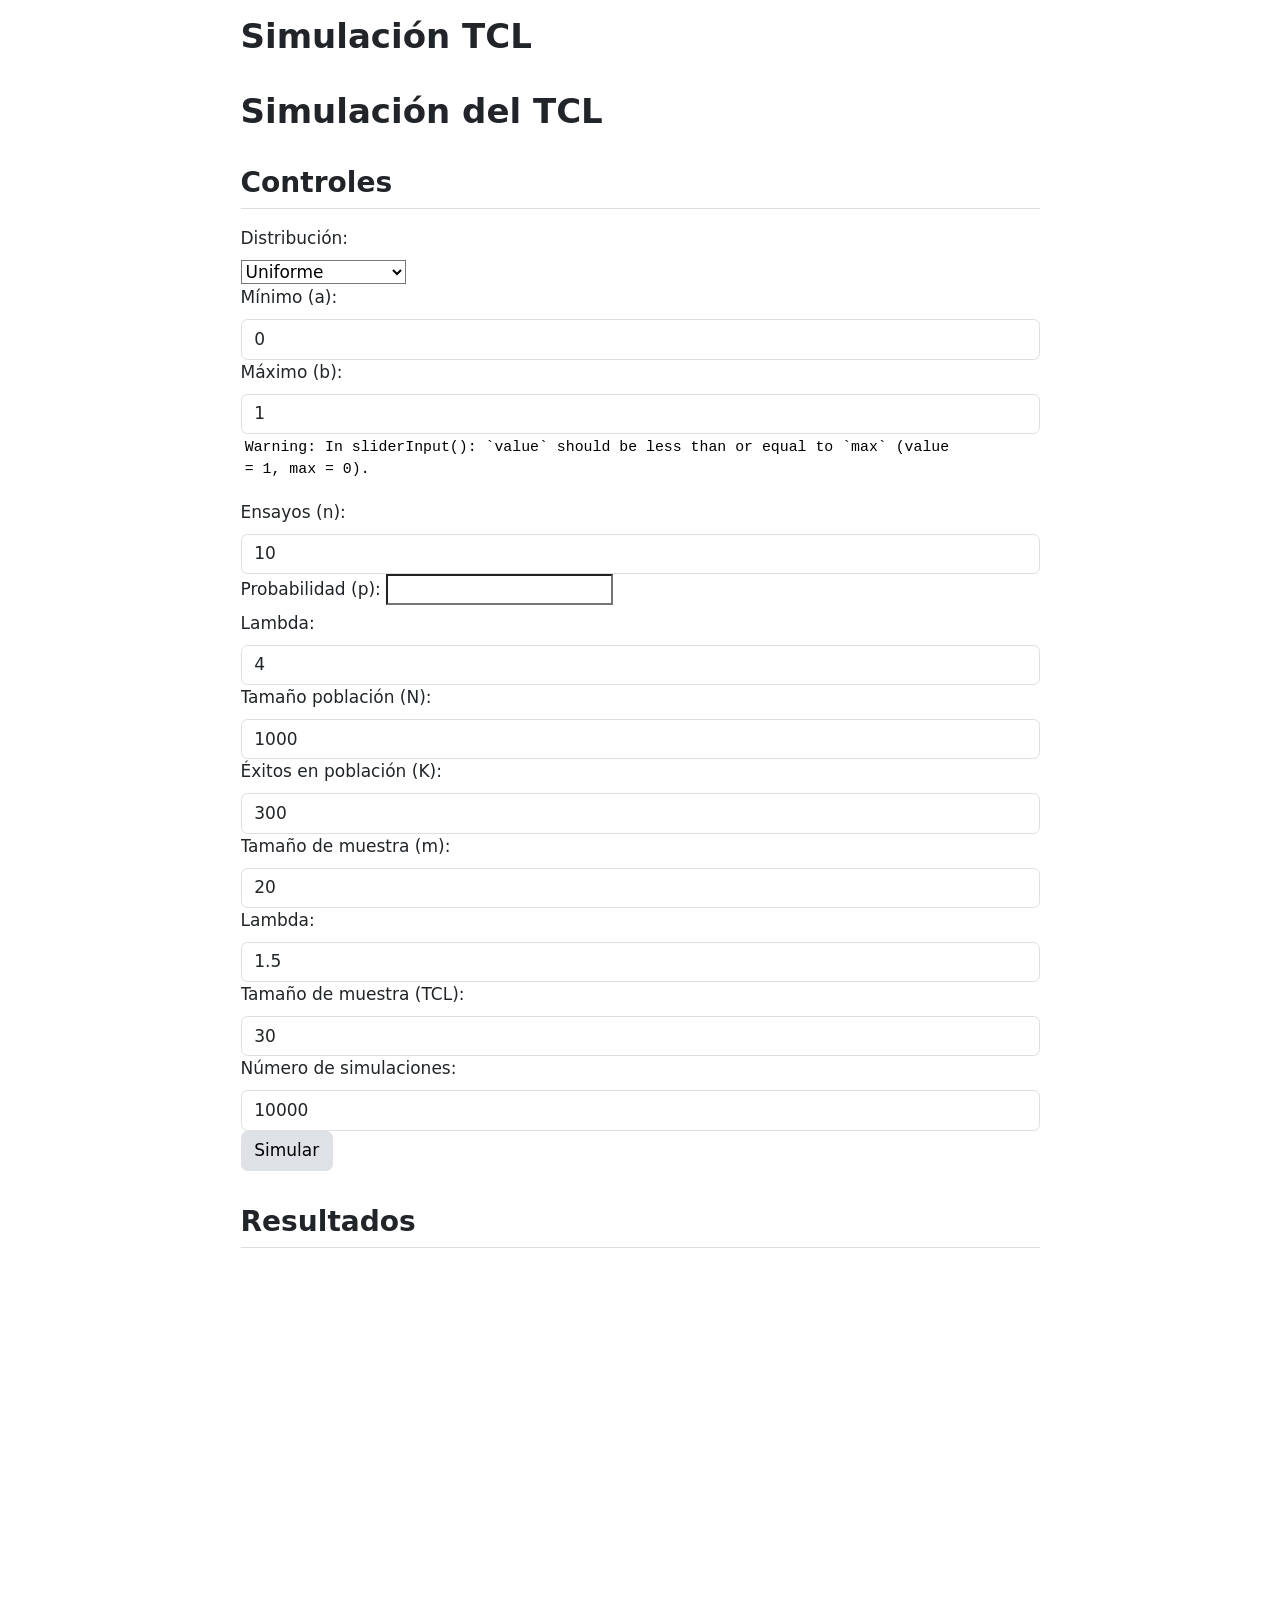
<file: testShiny.html>
<!DOCTYPE html>
<html xmlns="http://www.w3.org/1999/xhtml" lang="en" xml:lang="en"><head>

<meta charset="utf-8">
<meta name="generator" content="quarto-1.9.36">

<meta name="viewport" content="width=device-width, initial-scale=1.0, user-scalable=yes">


<title>Simulación TCL</title>
<style>
/* Default styles provided by pandoc.
** See https://pandoc.org/MANUAL.html#variables-for-html for config info.
*/
code{white-space: pre-wrap;}
span.smallcaps{font-variant: small-caps;}
div.columns{display: flex; gap: min(4vw, 1.5em);}
div.column{flex: auto; overflow-x: auto;}
div.hanging-indent{margin-left: 1.5em; text-indent: -1.5em;}
ul.task-list{list-style: none;}
ul.task-list li input[type="checkbox"] {
  width: 0.8em;
  margin: 0 0.8em 0.2em -1em; /* quarto-specific, see https://github.com/quarto-dev/quarto-cli/issues/4556 */ 
  vertical-align: middle;
}
</style>


<script src="testShiny_files/libs/clipboard/clipboard.min.js"></script>
<script src="testShiny_files/libs/quarto-html/quarto.js" type="module"></script>
<script src="testShiny_files/libs/quarto-html/tabsets/tabsets.js" type="module"></script>
<script src="testShiny_files/libs/quarto-html/popper.min.js"></script>
<script src="testShiny_files/libs/quarto-html/tippy.umd.min.js"></script>
<script src="testShiny_files/libs/quarto-html/anchor.min.js"></script>
<link href="testShiny_files/libs/quarto-html/tippy.css" rel="stylesheet">
<link href="testShiny_files/libs/quarto-html/quarto-syntax-highlighting-845c23b38eaddc0f92fda52bfe77a8c8.css" rel="stylesheet" id="quarto-text-highlighting-styles">
<script src="testShiny_files/libs/bootstrap/bootstrap.min.js"></script>
<link href="testShiny_files/libs/bootstrap/bootstrap-icons.css" rel="stylesheet">
<link href="testShiny_files/libs/bootstrap/bootstrap-26adfa994fd61207e90dd9dc4de6cf1e.min.css" rel="stylesheet" append-hash="true" id="quarto-bootstrap" data-mode="light">


</head>

<body class="fullcontent quarto-light">

<div id="quarto-content" class="page-columns page-rows-contents page-layout-article">

<main class="content" id="quarto-document-content">

<header id="title-block-header" class="quarto-title-block default">
<div class="quarto-title">
<h1 class="title">Simulación TCL</h1>
</div>



<div class="quarto-title-meta">

    
  
    
  </div>
  


</header>


<section id="simulación-del-tcl" class="level1">
<h1>Simulación del TCL</h1>
<section id="controles" class="level2">
<h2 class="anchored" data-anchor-id="controles">Controles</h2>
<div class="cell">
<div class="cell-output-display no-overflow-x">
<div class="form-group shiny-input-container">
<label class="control-label" id="dist-label" for="dist">Distribución:</label>
<div>
<select id="dist" class="shiny-input-select"><option value="Uniforme" selected="">Uniforme</option>
<option value="Binomial">Binomial</option>
<option value="Poisson">Poisson</option>
<option value="Hipergeométrica">Hipergeométrica</option>
<option value="Exponencial">Exponencial</option></select>
<script type="application/json" data-for="dist" data-nonempty="">{"plugins":["selectize-plugin-a11y"]}</script>
</div>
</div>
</div>
</div>
<div class="cell">
<div class="cell-output-display">
<div class="shiny-panel-conditional" data-display-if="input.dist == 'Uniforme'" data-ns-prefix="">
<div class="form-group shiny-input-container">
<label class="control-label" id="a-label" for="a">Mínimo (a):</label>
<input id="a" type="number" class="shiny-input-number form-control" value="0" data-update-on="change">
</div>
<div class="form-group shiny-input-container">
<label class="control-label" id="b-label" for="b">Máximo (b):</label>
<input id="b" type="number" class="shiny-input-number form-control" value="1" data-update-on="change">
</div>
</div>
</div>
</div>
<div class="cell">
<div class="cell-output cell-output-stderr">
<pre><code>Warning: In sliderInput(): `value` should be less than or equal to `max` (value
= 1, max = 0).</code></pre>
</div>
<div class="cell-output-display">
<div class="shiny-panel-conditional" data-display-if="input.dist == 'Binomial'" data-ns-prefix="">
<div class="form-group shiny-input-container">
<label class="control-label" id="size-label" for="size">Ensayos (n):</label>
<input id="size" type="number" class="shiny-input-number form-control" value="10" data-update-on="change" min="1">
</div>
<div class="form-group shiny-input-container">
<label class="control-label" id="p-label" for="p">Probabilidad (p):</label>
<input class="js-range-slider" id="p" data-skin="shiny" data-min="0.3" data-max="0" data-from="1" data-step="0.01" data-grid="true" data-grid-num="10" data-grid-snap="false" data-prettify-separator="," data-prettify-enabled="true" data-keyboard="true" data-data-type="number">
</div>
</div>
</div>
</div>
<div class="cell">
<div class="cell-output-display">
<div class="shiny-panel-conditional" data-display-if="input.dist == 'Poisson'" data-ns-prefix="">
<div class="form-group shiny-input-container">
<label class="control-label" id="lambda_pois-label" for="lambda_pois">Lambda:</label>
<input id="lambda_pois" type="number" class="shiny-input-number form-control" value="4" data-update-on="change" min="0.1">
</div>
</div>
</div>
</div>
<div class="cell">
<div class="cell-output-display">
<div class="shiny-panel-conditional" data-display-if="input.dist == 'Hipergeométrica'" data-ns-prefix="">
<div class="form-group shiny-input-container">
<label class="control-label" id="Npop-label" for="Npop">Tamaño población (N):</label>
<input id="Npop" type="number" class="shiny-input-number form-control" value="1000" data-update-on="change" min="10">
</div>
<div class="form-group shiny-input-container">
<label class="control-label" id="K-label" for="K">Éxitos en población (K):</label>
<input id="K" type="number" class="shiny-input-number form-control" value="300" data-update-on="change" min="1">
</div>
<div class="form-group shiny-input-container">
<label class="control-label" id="m-label" for="m">Tamaño de muestra (m):</label>
<input id="m" type="number" class="shiny-input-number form-control" value="20" data-update-on="change" min="1">
</div>
</div>
</div>
</div>
<div class="cell">
<div class="cell-output-display">
<div class="shiny-panel-conditional" data-display-if="input.dist == 'Exponencial'" data-ns-prefix="">
<div class="form-group shiny-input-container">
<label class="control-label" id="lambda_exp-label" for="lambda_exp">Lambda:</label>
<input id="lambda_exp" type="number" class="shiny-input-number form-control" value="1.5" data-update-on="change" min="0.1">
</div>
</div>
</div>
</div>
<div class="cell">
<div class="cell-output-display">
<div class="form-group shiny-input-container">
<label class="control-label" id="n-label" for="n">Tamaño de muestra (TCL):</label>
<input id="n" type="number" class="shiny-input-number form-control" value="30" data-update-on="change" min="1">
</div>
</div>
<div class="cell-output-display">
<div class="form-group shiny-input-container">
<label class="control-label" id="Nsim-label" for="Nsim">Número de simulaciones:</label>
<input id="Nsim" type="number" class="shiny-input-number form-control" value="10000" data-update-on="change" min="1000">
</div>
</div>
<div class="cell-output-display">
<button id="simular" type="button" class="btn btn-default action-button"><span class="action-label">Simular</span></button>
</div>
</div>
</section>
<section id="resultados" class="level2">
<h2 class="anchored" data-anchor-id="resultados">Resultados</h2>
<div class="cell">
<div class="cell-output-display">
<div class="shiny-plot-output html-fill-item" id="plots" style="width:100%;height:450px;"></div>
</div>
</div>
<p>
<script type="application/shiny-prerendered" data-context="server">
sim_data <- eventReactive(input$simular, {

  set.seed(123)

  N <- 100000

  if (input$dist == "Uniforme") {

    poblacion <- runif(N, input$a, input$b)

    medias <- replicate(
      input$Nsim,
      mean(runif(input$n, input$a, input$b))
    )

    mu <- (input$a + input$b) / 2
    sigma <- (input$b - input$a) / sqrt(12)
  }

  else if (input$dist == "Binomial") {

    poblacion <- rbinom(N, input$size, input$p)

    medias <- replicate(
      input$Nsim,
      mean(rbinom(input$n, input$size, input$p))
    )

    mu <- input$size * input$p
    sigma <- sqrt(input$size * input$p * (1 - input$p))
  }

  else if (input$dist == "Poisson") {

    poblacion <- rpois(N, input$lambda_pois)

    medias <- replicate(
      input$Nsim,
      mean(rpois(input$n, input$lambda_pois))
    )

    mu <- input$lambda_pois
    sigma <- sqrt(input$lambda_pois)
  }

  else if (input$dist == "Hipergeométrica") {

    poblacion <- rhyper(
      N,
      m = input$K,
      n = input$Npop - input$K,
      k = input$m
    )

    medias <- replicate(
      input$Nsim,
      mean(rhyper(
        input$n,
        m = input$K,
        n = input$Npop - input$K,
        k = input$m
      ))
    )

    mu <- input$m * (input$K / input$Npop)

    sigma <- sqrt(
      input$m *
      (input$K / input$Npop) *
      (1 - input$K / input$Npop) *
      ((input$Npop - input$m)/(input$Npop - 1))
    )
  }

  else if (input$dist == "Exponencial") {

    poblacion <- rexp(N, input$lambda_exp)

    medias <- replicate(
      input$Nsim,
      mean(rexp(input$n, input$lambda_exp))
    )

    mu <- 1 / input$lambda_exp
    sigma <- 1 / input$lambda_exp
  }

  list(
    poblacion = poblacion,
    medias = medias,
    mu = mu,
    sigma = sigma
  )
})

output$plots <- renderPlot({

  data <- sim_data()

  df_pob <- data.frame(x = data$poblacion)
  df_med <- data.frame(x = data$medias)

  g1 <- ggplot(df_pob, aes(x = x)) +
    geom_histogram(
      aes(y = after_stat(density)),
      bins = 50,
      fill = "lightgreen",
      color = "black"
    ) +
    stat_function(
      fun = dnorm,
      args = list(
        mean = data$mu,
        sd = data$sigma
      ),
      color = "darkgreen",
      linewidth = 1
    ) +
    labs(
      title = "Población",
      x = "Valores",
      y = "Densidad"
    ) +
    theme_minimal()

  g2 <- ggplot(df_med, aes(x = x)) +
    geom_histogram(
      aes(y = after_stat(density)),
      bins = 30,
      fill = "lightblue",
      color = "black"
    ) +
    stat_function(
      fun = dnorm,
      args = list(
        mean = data$mu,
        sd = data$sigma / sqrt(input$n)
      ),
      color = "red",
      linewidth = 1.2
    ) +
    labs(
      title = "Distribución muestral de la media",
      x = "Media muestral",
      y = "Densidad"
    ) +
    theme_minimal()

  grid.arrange(g1, g2, ncol = 2)
})
</script>
 
<script type="application/shiny-prerendered" data-context="server-extras">
ojs_define <- function(..., .session = shiny::getDefaultReactiveDomain()) {
  quos <- rlang::enquos(...)
  vars <- rlang::list2(...)
  nm <- names(vars)
  if (is.null(nm)) {
    nm <- rep_len("", length(vars))
  }
  mapply(
    function(q, nm, val) {
      # Infer name, if possible
      if (nm == "") {
        tryCatch(
          {
            nm <- rlang::as_name(q)
          },
          error = function(e) {
            code <- paste(collapse = "\n", deparse(rlang::f_rhs(q)))
            stop(
              "ojs_define() could not create a name for the argument: ",
              code
            )
          }
        )
      }
      .session$output[[nm]] <- val
      outputOptions(.session$output, nm, suspendWhenHidden = FALSE)
      .session$sendCustomMessage("ojs-export", list(name = nm))
      NULL
    },
    quos,
    nm,
    vars,
    SIMPLIFY = FALSE,
    USE.NAMES = FALSE
  )
  invisible()
}
</script>
</p>
<!--html_preserve-->
<script type="application/shiny-prerendered" data-context="dependencies">
{"type":"list","attributes":{},"value":[{"type":"list","attributes":{"names":{"type":"character","attributes":{},"value":["name","version","src","meta","script","stylesheet","head","attachment","package","all_files","pkgVersion"]},"class":{"type":"character","attributes":{},"value":["html_dependency"]}},"value":[{"type":"character","attributes":{},"value":["selectize"]},{"type":"character","attributes":{},"value":["0.15.2"]},{"type":"list","attributes":{"names":{"type":"character","attributes":{},"value":["file"]}},"value":[{"type":"character","attributes":{},"value":["www/shared/selectize"]}]},{"type":"NULL"},{"type":"character","attributes":{},"value":["js/selectize.min.js","accessibility/js/selectize-plugin-a11y.min.js"]},{"type":"character","attributes":{},"value":["css/selectize.bootstrap3.css"]},{"type":"NULL"},{"type":"NULL"},{"type":"character","attributes":{},"value":["shiny"]},{"type":"logical","attributes":{},"value":[true]},{"type":"character","attributes":{},"value":["1.13.0"]}]},{"type":"list","attributes":{"names":{"type":"character","attributes":{},"value":["name","version","src","meta","script","stylesheet","head","attachment","package","all_files","pkgVersion"]},"class":{"type":"character","attributes":{},"value":["html_dependency"]}},"value":[{"type":"character","attributes":{},"value":["ionrangeslider-javascript"]},{"type":"character","attributes":{},"value":["2.3.1"]},{"type":"list","attributes":{"names":{"type":"character","attributes":{},"value":["file"]}},"value":[{"type":"character","attributes":{},"value":["www/shared/ionrangeslider"]}]},{"type":"NULL"},{"type":"character","attributes":{},"value":["js/ion.rangeSlider.min.js"]},{"type":"NULL"},{"type":"NULL"},{"type":"NULL"},{"type":"character","attributes":{},"value":["shiny"]},{"type":"logical","attributes":{},"value":[true]},{"type":"character","attributes":{},"value":["1.13.0"]}]},{"type":"list","attributes":{"names":{"type":"character","attributes":{},"value":["name","version","src","meta","script","stylesheet","head","attachment","package","all_files","pkgVersion"]},"class":{"type":"character","attributes":{},"value":["html_dependency"]}},"value":[{"type":"character","attributes":{},"value":["strftime"]},{"type":"character","attributes":{},"value":["0.9.2"]},{"type":"list","attributes":{"names":{"type":"character","attributes":{},"value":["file"]}},"value":[{"type":"character","attributes":{},"value":["www/shared/strftime"]}]},{"type":"NULL"},{"type":"character","attributes":{},"value":["strftime-min.js"]},{"type":"NULL"},{"type":"NULL"},{"type":"NULL"},{"type":"character","attributes":{},"value":["shiny"]},{"type":"logical","attributes":{},"value":[true]},{"type":"character","attributes":{},"value":["1.13.0"]}]},{"type":"list","attributes":{"names":{"type":"character","attributes":{},"value":["name","version","src","meta","script","stylesheet","head","attachment","package","all_files","pkgVersion"]},"class":{"type":"character","attributes":{},"value":["html_dependency"]}},"value":[{"type":"character","attributes":{},"value":["ionrangeslider-css"]},{"type":"character","attributes":{},"value":["2.3.1"]},{"type":"list","attributes":{"names":{"type":"character","attributes":{},"value":["file"]}},"value":[{"type":"character","attributes":{},"value":["www/shared/ionrangeslider"]}]},{"type":"NULL"},{"type":"NULL"},{"type":"character","attributes":{},"value":["css/ion.rangeSlider.css"]},{"type":"NULL"},{"type":"NULL"},{"type":"character","attributes":{},"value":["shiny"]},{"type":"logical","attributes":{},"value":[true]},{"type":"character","attributes":{},"value":["1.13.0"]}]},{"type":"list","attributes":{"names":{"type":"character","attributes":{},"value":["name","version","src","meta","script","stylesheet","head","attachment","package","all_files","pkgVersion"]},"class":{"type":"character","attributes":{},"value":["html_dependency"]}},"value":[{"type":"character","attributes":{},"value":["htmltools-fill"]},{"type":"character","attributes":{},"value":["0.5.9"]},{"type":"list","attributes":{"names":{"type":"character","attributes":{},"value":["file"]}},"value":[{"type":"character","attributes":{},"value":["fill"]}]},{"type":"NULL"},{"type":"NULL"},{"type":"character","attributes":{},"value":["fill.css"]},{"type":"NULL"},{"type":"NULL"},{"type":"character","attributes":{},"value":["htmltools"]},{"type":"logical","attributes":{},"value":[true]},{"type":"character","attributes":{},"value":["0.5.9"]}]}]}
</script>
<!--/html_preserve-->
<!--html_preserve-->
<script type="application/shiny-prerendered" data-context="execution_dependencies">
{"type":"list","attributes":{"names":{"type":"character","attributes":{},"value":["packages"]}},"value":[{"type":"list","attributes":{"names":{"type":"character","attributes":{},"value":["packages","version"]},"class":{"type":"character","attributes":{},"value":["data.frame"]},"row.names":{"type":"integer","attributes":{},"value":[1,2,3,4,5,6,7,8,9,10,11,12,13,14,15,16,17,18,19,20,21,22,23,24,25,26,27,28,29,30,31,32,33,34,35,36,37,38,39,40,41,42,43,44,45,46,47,48,49,50,51,52,53]}},"value":[{"type":"character","attributes":{},"value":["base","bslib","cachem","cli","compiler","datasets","digest","dplyr","evaluate","farver","fastmap","generics","ggplot2","glue","graphics","grDevices","grid","gridExtra","gtable","htmltools","httpuv","jquerylib","jsonlite","knitr","later","lifecycle","magrittr","memoise","methods","mime","otel","pillar","pkgconfig","promises","R6","RColorBrewer","Rcpp","rlang","rmarkdown","S7","sass","scales","shiny","stats","tibble","tidyselect","tools","utils","vctrs","withr","xfun","xtable","yaml"]},{"type":"character","attributes":{},"value":["4.6.0","0.10.0","1.1.0","3.6.6","4.6.0","4.6.0","0.6.39","1.2.1","1.0.5","2.1.2","1.2.0","0.1.4","4.0.3","1.8.1","4.6.0","4.6.0","4.6.0","2.3","0.3.6","0.5.9","1.6.17","0.1.4","2.0.0","1.51","1.4.8","1.0.5","2.0.5","2.0.1","4.6.0","0.13","0.2.0","1.11.1","2.0.3","1.5.0","2.6.1","1.1-3","1.1.1-1.1","1.2.0","2.31","0.2.2","0.4.10","1.4.0","1.13.0","4.6.0","3.3.1","1.2.1","4.6.0","4.6.0","0.7.3","3.0.2","0.57","1.8-8","2.3.12"]}]}]}
</script>
<!--/html_preserve-->
</section>
</section>

</main>
<!-- /main column -->
<script id="quarto-html-after-body" type="application/javascript">
  window.document.addEventListener("DOMContentLoaded", function (event) {
    const icon = "";
    const anchorJS = new window.AnchorJS();
    anchorJS.options = {
      placement: 'right',
      icon: icon
    };
    anchorJS.add('.anchored');
    const isCodeAnnotation = (el) => {
      for (const clz of el.classList) {
        if (clz.startsWith('code-annotation-')) {                     
          return true;
        }
      }
      return false;
    }
    const onCopySuccess = function(e) {
      // button target
      const button = e.trigger;
      // don't keep focus
      button.blur();
      // flash "checked"
      button.classList.add('code-copy-button-checked');
      var currentTitle = button.getAttribute("title");
      button.setAttribute("title", "Copied!");
      let tooltip;
      if (window.bootstrap) {
        button.setAttribute("data-bs-toggle", "tooltip");
        button.setAttribute("data-bs-placement", "left");
        button.setAttribute("data-bs-title", "Copied!");
        tooltip = new bootstrap.Tooltip(button, 
          { trigger: "manual", 
            customClass: "code-copy-button-tooltip",
            offset: [0, -8]});
        tooltip.show();    
      }
      setTimeout(function() {
        if (tooltip) {
          tooltip.hide();
          button.removeAttribute("data-bs-title");
          button.removeAttribute("data-bs-toggle");
          button.removeAttribute("data-bs-placement");
        }
        button.setAttribute("title", currentTitle);
        button.classList.remove('code-copy-button-checked');
      }, 1000);
      // clear code selection
      e.clearSelection();
    }
    const getTextToCopy = function(trigger) {
      const outerScaffold = trigger.parentElement.cloneNode(true);
      const codeEl = outerScaffold.querySelector('code');
      for (const childEl of codeEl.children) {
        if (isCodeAnnotation(childEl)) {
          childEl.remove();
        }
      }
      return codeEl.innerText;
    }
    const clipboard = new window.ClipboardJS('.code-copy-button:not([data-in-quarto-modal])', {
      text: getTextToCopy
    });
    clipboard.on('success', onCopySuccess);
    if (window.document.getElementById('quarto-embedded-source-code-modal')) {
      const clipboardModal = new window.ClipboardJS('.code-copy-button[data-in-quarto-modal]', {
        text: getTextToCopy,
        container: window.document.getElementById('quarto-embedded-source-code-modal')
      });
      clipboardModal.on('success', onCopySuccess);
    }
      var localhostRegex = new RegExp(/^(?:http|https):\/\/localhost\:?[0-9]*\//);
      var mailtoRegex = new RegExp(/^mailto:/);
        var filterRegex = new RegExp('/' + window.location.host + '/');
      var isInternal = (href) => {
          return filterRegex.test(href) || localhostRegex.test(href) || mailtoRegex.test(href);
      }
      // Inspect non-navigation links and adorn them if external
     var links = window.document.querySelectorAll('a[href]:not(.nav-link):not(.navbar-brand):not(.toc-action):not(.sidebar-link):not(.sidebar-item-toggle):not(.pagination-link):not(.no-external):not([aria-hidden]):not(.dropdown-item):not(.quarto-navigation-tool):not(.about-link)');
      for (var i=0; i<links.length; i++) {
        const link = links[i];
        if (!isInternal(link.href)) {
          // undo the damage that might have been done by quarto-nav.js in the case of
          // links that we want to consider external
          if (link.dataset.originalHref !== undefined) {
            link.href = link.dataset.originalHref;
          }
        }
      }
    function tippyHover(el, contentFn, onTriggerFn, onUntriggerFn) {
      const config = {
        allowHTML: true,
        maxWidth: 500,
        delay: 100,
        arrow: false,
        appendTo: function(el) {
            return el.parentElement;
        },
        interactive: true,
        interactiveBorder: 10,
        theme: 'quarto',
        placement: 'bottom-start',
      };
      if (contentFn) {
        config.content = contentFn;
      }
      if (onTriggerFn) {
        config.onTrigger = onTriggerFn;
      }
      if (onUntriggerFn) {
        config.onUntrigger = onUntriggerFn;
      }
      window.tippy(el, config); 
    }
    const noterefs = window.document.querySelectorAll('a[role="doc-noteref"]');
    for (var i=0; i<noterefs.length; i++) {
      const ref = noterefs[i];
      tippyHover(ref, function() {
        // use id or data attribute instead here
        let href = ref.getAttribute('data-footnote-href') || ref.getAttribute('href');
        try { href = new URL(href).hash; } catch {}
        const id = href.replace(/^#\/?/, "");
        const note = window.document.getElementById(id);
        if (note) {
          return note.innerHTML;
        } else {
          return "";
        }
      });
    }
    const xrefs = window.document.querySelectorAll('a.quarto-xref');
    const processXRef = (id, note) => {
      // Strip column container classes
      const stripColumnClz = (el) => {
        el.classList.remove("page-full", "page-columns");
        if (el.children) {
          for (const child of el.children) {
            stripColumnClz(child);
          }
        }
      }
      stripColumnClz(note)
      if (id === null || id.startsWith('sec-')) {
        // Special case sections, only their first couple elements
        const container = document.createElement("div");
        if (note.children && note.children.length > 2) {
          container.appendChild(note.children[0].cloneNode(true));
          for (let i = 1; i < note.children.length; i++) {
            const child = note.children[i];
            if (child.tagName === "P" && child.innerText === "") {
              continue;
            } else {
              container.appendChild(child.cloneNode(true));
              break;
            }
          }
          if (window.Quarto?.typesetMath) {
            window.Quarto.typesetMath(container);
          }
          return container.innerHTML
        } else {
          if (window.Quarto?.typesetMath) {
            window.Quarto.typesetMath(note);
          }
          return note.innerHTML;
        }
      } else {
        // Remove any anchor links if they are present
        const anchorLink = note.querySelector('a.anchorjs-link');
        if (anchorLink) {
          anchorLink.remove();
        }
        if (window.Quarto?.typesetMath) {
          window.Quarto.typesetMath(note);
        }
        if (note.classList.contains("callout")) {
          return note.outerHTML;
        } else {
          return note.innerHTML;
        }
      }
    }
    for (var i=0; i<xrefs.length; i++) {
      const xref = xrefs[i];
      tippyHover(xref, undefined, function(instance) {
        instance.disable();
        let url = xref.getAttribute('href');
        let hash = undefined; 
        if (url.startsWith('#')) {
          hash = url;
        } else {
          try { hash = new URL(url).hash; } catch {}
        }
        if (hash) {
          const id = hash.replace(/^#\/?/, "");
          const note = window.document.getElementById(id);
          if (note !== null) {
            try {
              const html = processXRef(id, note.cloneNode(true));
              instance.setContent(html);
            } finally {
              instance.enable();
              instance.show();
            }
          } else {
            // See if we can fetch this
            fetch(url.split('#')[0])
            .then(res => res.text())
            .then(html => {
              const parser = new DOMParser();
              const htmlDoc = parser.parseFromString(html, "text/html");
              const note = htmlDoc.getElementById(id);
              if (note !== null) {
                const html = processXRef(id, note);
                instance.setContent(html);
              } 
            }).finally(() => {
              instance.enable();
              instance.show();
            });
          }
        } else {
          // See if we can fetch a full url (with no hash to target)
          // This is a special case and we should probably do some content thinning / targeting
          fetch(url)
          .then(res => res.text())
          .then(html => {
            const parser = new DOMParser();
            const htmlDoc = parser.parseFromString(html, "text/html");
            const note = htmlDoc.querySelector('main.content');
            if (note !== null) {
              // This should only happen for chapter cross references
              // (since there is no id in the URL)
              // remove the first header
              if (note.children.length > 0 && note.children[0].tagName === "HEADER") {
                note.children[0].remove();
              }
              const html = processXRef(null, note);
              instance.setContent(html);
            } 
          }).finally(() => {
            instance.enable();
            instance.show();
          });
        }
      }, function(instance) {
      });
    }
        let selectedAnnoteEl;
        const selectorForAnnotation = ( cell, annotation) => {
          let cellAttr = 'data-code-cell="' + cell + '"';
          let lineAttr = 'data-code-annotation="' +  annotation + '"';
          const selector = 'span[' + cellAttr + '][' + lineAttr + ']';
          return selector;
        }
        const selectCodeLines = (annoteEl) => {
          const doc = window.document;
          const targetCell = annoteEl.getAttribute("data-target-cell");
          const targetAnnotation = annoteEl.getAttribute("data-target-annotation");
          const annoteSpan = window.document.querySelector(selectorForAnnotation(targetCell, targetAnnotation));
          const lines = annoteSpan.getAttribute("data-code-lines").split(",");
          const lineIds = lines.map((line) => {
            return targetCell + "-" + line;
          })
          let top = null;
          let height = null;
          let parent = null;
          if (lineIds.length > 0) {
              //compute the position of the single el (top and bottom and make a div)
              const el = window.document.getElementById(lineIds[0]);
              top = el.offsetTop;
              height = el.offsetHeight;
              parent = el.parentElement.parentElement;
            if (lineIds.length > 1) {
              const lastEl = window.document.getElementById(lineIds[lineIds.length - 1]);
              const bottom = lastEl.offsetTop + lastEl.offsetHeight;
              height = bottom - top;
            }
            if (top !== null && height !== null && parent !== null) {
              // cook up a div (if necessary) and position it 
              let div = window.document.getElementById("code-annotation-line-highlight");
              if (div === null) {
                div = window.document.createElement("div");
                div.setAttribute("id", "code-annotation-line-highlight");
                div.style.position = 'absolute';
                parent.appendChild(div);
              }
              div.style.top = top - 2 + "px";
              div.style.height = height + 4 + "px";
              div.style.left = 0;
              let gutterDiv = window.document.getElementById("code-annotation-line-highlight-gutter");
              if (gutterDiv === null) {
                gutterDiv = window.document.createElement("div");
                gutterDiv.setAttribute("id", "code-annotation-line-highlight-gutter");
                gutterDiv.style.position = 'absolute';
                const codeCell = window.document.getElementById(targetCell);
                const gutter = codeCell.querySelector('.code-annotation-gutter');
                gutter.appendChild(gutterDiv);
              }
              gutterDiv.style.top = top - 2 + "px";
              gutterDiv.style.height = height + 4 + "px";
            }
            selectedAnnoteEl = annoteEl;
          }
        };
        const unselectCodeLines = () => {
          const elementsIds = ["code-annotation-line-highlight", "code-annotation-line-highlight-gutter"];
          elementsIds.forEach((elId) => {
            const div = window.document.getElementById(elId);
            if (div) {
              div.remove();
            }
          });
          selectedAnnoteEl = undefined;
        };
          // Handle positioning of the toggle
      window.addEventListener(
        "resize",
        throttle(() => {
          elRect = undefined;
          if (selectedAnnoteEl) {
            selectCodeLines(selectedAnnoteEl);
          }
        }, 10)
      );
      function throttle(fn, ms) {
      let throttle = false;
      let timer;
        return (...args) => {
          if(!throttle) { // first call gets through
              fn.apply(this, args);
              throttle = true;
          } else { // all the others get throttled
              if(timer) clearTimeout(timer); // cancel #2
              timer = setTimeout(() => {
                fn.apply(this, args);
                timer = throttle = false;
              }, ms);
          }
        };
      }
        // Attach click handler to the DT
        const annoteDls = window.document.querySelectorAll('dt[data-target-cell]');
        for (const annoteDlNode of annoteDls) {
          annoteDlNode.addEventListener('click', (event) => {
            const clickedEl = event.target;
            if (clickedEl !== selectedAnnoteEl) {
              unselectCodeLines();
              const activeEl = window.document.querySelector('dt[data-target-cell].code-annotation-active');
              if (activeEl) {
                activeEl.classList.remove('code-annotation-active');
              }
              selectCodeLines(clickedEl);
              clickedEl.classList.add('code-annotation-active');
            } else {
              // Unselect the line
              unselectCodeLines();
              clickedEl.classList.remove('code-annotation-active');
            }
          });
        }
    const findCites = (el) => {
      const parentEl = el.parentElement;
      if (parentEl) {
        const cites = parentEl.dataset.cites;
        if (cites) {
          return {
            el,
            cites: cites.split(' ')
          };
        } else {
          return findCites(el.parentElement)
        }
      } else {
        return undefined;
      }
    };
    var bibliorefs = window.document.querySelectorAll('a[role="doc-biblioref"]');
    for (var i=0; i<bibliorefs.length; i++) {
      const ref = bibliorefs[i];
      const citeInfo = findCites(ref);
      if (citeInfo) {
        tippyHover(citeInfo.el, function() {
          var popup = window.document.createElement('div');
          citeInfo.cites.forEach(function(cite) {
            var citeDiv = window.document.createElement('div');
            citeDiv.classList.add('hanging-indent');
            citeDiv.classList.add('csl-entry');
            var biblioDiv = window.document.getElementById('ref-' + cite);
            if (biblioDiv) {
              citeDiv.innerHTML = biblioDiv.innerHTML;
            }
            popup.appendChild(citeDiv);
          });
          return popup.innerHTML;
        });
      }
    }
  });
  </script>
</div> <!-- /content -->




</body></html>
</file>
<file: testShiny_files/libs/quarto-html/tippy.css>
.tippy-box[data-animation=fade][data-state=hidden]{opacity:0}[data-tippy-root]{max-width:calc(100vw - 10px)}.tippy-box{position:relative;background-color:#333;color:#fff;border-radius:4px;font-size:14px;line-height:1.4;white-space:normal;outline:0;transition-property:transform,visibility,opacity}.tippy-box[data-placement^=top]>.tippy-arrow{bottom:0}.tippy-box[data-placement^=top]>.tippy-arrow:before{bottom:-7px;left:0;border-width:8px 8px 0;border-top-color:initial;transform-origin:center top}.tippy-box[data-placement^=bottom]>.tippy-arrow{top:0}.tippy-box[data-placement^=bottom]>.tippy-arrow:before{top:-7px;left:0;border-width:0 8px 8px;border-bottom-color:initial;transform-origin:center bottom}.tippy-box[data-placement^=left]>.tippy-arrow{right:0}.tippy-box[data-placement^=left]>.tippy-arrow:before{border-width:8px 0 8px 8px;border-left-color:initial;right:-7px;transform-origin:center left}.tippy-box[data-placement^=right]>.tippy-arrow{left:0}.tippy-box[data-placement^=right]>.tippy-arrow:before{left:-7px;border-width:8px 8px 8px 0;border-right-color:initial;transform-origin:center right}.tippy-box[data-inertia][data-state=visible]{transition-timing-function:cubic-bezier(.54,1.5,.38,1.11)}.tippy-arrow{width:16px;height:16px;color:#333}.tippy-arrow:before{content:"";position:absolute;border-color:transparent;border-style:solid}.tippy-content{position:relative;padding:5px 9px;z-index:1}
</file>
<file: testShiny_files/libs/quarto-html/quarto-syntax-highlighting-845c23b38eaddc0f92fda52bfe77a8c8.css>
/* quarto syntax highlight colors */
:root {
  --quarto-hl-ot-color: #003B4F;
  --quarto-hl-at-color: #657422;
  --quarto-hl-ss-color: #20794D;
  --quarto-hl-an-color: #5E5E5E;
  --quarto-hl-fu-color: #4758AB;
  --quarto-hl-st-color: #20794D;
  --quarto-hl-cf-color: #003B4F;
  --quarto-hl-op-color: #5E5E5E;
  --quarto-hl-er-color: #AD0000;
  --quarto-hl-bn-color: #AD0000;
  --quarto-hl-al-color: #AD0000;
  --quarto-hl-va-color: #111111;
  --quarto-hl-bu-color: inherit;
  --quarto-hl-ex-color: inherit;
  --quarto-hl-pp-color: #AD0000;
  --quarto-hl-in-color: #5E5E5E;
  --quarto-hl-vs-color: #20794D;
  --quarto-hl-wa-color: #5E5E5E;
  --quarto-hl-do-color: #5E5E5E;
  --quarto-hl-im-color: #00769E;
  --quarto-hl-ch-color: #20794D;
  --quarto-hl-dt-color: #AD0000;
  --quarto-hl-fl-color: #AD0000;
  --quarto-hl-co-color: #5E5E5E;
  --quarto-hl-cv-color: #5E5E5E;
  --quarto-hl-cn-color: #8f5902;
  --quarto-hl-sc-color: #5E5E5E;
  --quarto-hl-dv-color: #AD0000;
  --quarto-hl-kw-color: #003B4F;
}

/* other quarto variables */
:root {
  --quarto-font-monospace: SFMono-Regular, Menlo, Monaco, Consolas, "Liberation Mono", "Courier New", monospace;
}

/* syntax highlight based on Pandoc's rules */
pre > code.sourceCode > span {
  color: #003B4F;
}

code.sourceCode > span {
  color: #003B4F;
}

div.sourceCode,
div.sourceCode pre.sourceCode {
  color: #003B4F;
}

/* Normal */
code span {
  color: #003B4F;
}

/* Alert */
code span.al {
  color: #AD0000;
  font-style: inherit;
}

/* Annotation */
code span.an {
  color: #5E5E5E;
  font-style: inherit;
}

/* Attribute */
code span.at {
  color: #657422;
  font-style: inherit;
}

/* BaseN */
code span.bn {
  color: #AD0000;
  font-style: inherit;
}

/* BuiltIn */
code span.bu {
  font-style: inherit;
}

/* ControlFlow */
code span.cf {
  color: #003B4F;
  font-weight: bold;
  font-style: inherit;
}

/* Char */
code span.ch {
  color: #20794D;
  font-style: inherit;
}

/* Constant */
code span.cn {
  color: #8f5902;
  font-style: inherit;
}

/* Comment */
code span.co {
  color: #5E5E5E;
  font-style: inherit;
}

/* CommentVar */
code span.cv {
  color: #5E5E5E;
  font-style: italic;
}

/* Documentation */
code span.do {
  color: #5E5E5E;
  font-style: italic;
}

/* DataType */
code span.dt {
  color: #AD0000;
  font-style: inherit;
}

/* DecVal */
code span.dv {
  color: #AD0000;
  font-style: inherit;
}

/* Error */
code span.er {
  color: #AD0000;
  font-style: inherit;
}

/* Extension */
code span.ex {
  font-style: inherit;
}

/* Float */
code span.fl {
  color: #AD0000;
  font-style: inherit;
}

/* Function */
code span.fu {
  color: #4758AB;
  font-style: inherit;
}

/* Import */
code span.im {
  color: #00769E;
  font-style: inherit;
}

/* Information */
code span.in {
  color: #5E5E5E;
  font-style: inherit;
}

/* Keyword */
code span.kw {
  color: #003B4F;
  font-weight: bold;
  font-style: inherit;
}

/* Operator */
code span.op {
  color: #5E5E5E;
  font-style: inherit;
}

/* Other */
code span.ot {
  color: #003B4F;
  font-style: inherit;
}

/* Preprocessor */
code span.pp {
  color: #AD0000;
  font-style: inherit;
}

/* SpecialChar */
code span.sc {
  color: #5E5E5E;
  font-style: inherit;
}

/* SpecialString */
code span.ss {
  color: #20794D;
  font-style: inherit;
}

/* String */
code span.st {
  color: #20794D;
  font-style: inherit;
}

/* Variable */
code span.va {
  color: #111111;
  font-style: inherit;
}

/* VerbatimString */
code span.vs {
  color: #20794D;
  font-style: inherit;
}

/* Warning */
code span.wa {
  color: #5E5E5E;
  font-style: italic;
}

.prevent-inlining {
  content: "</";
}

/*# sourceMappingURL=ac89f0bb514bba72461919f78549e31c.css.map */
</file>
